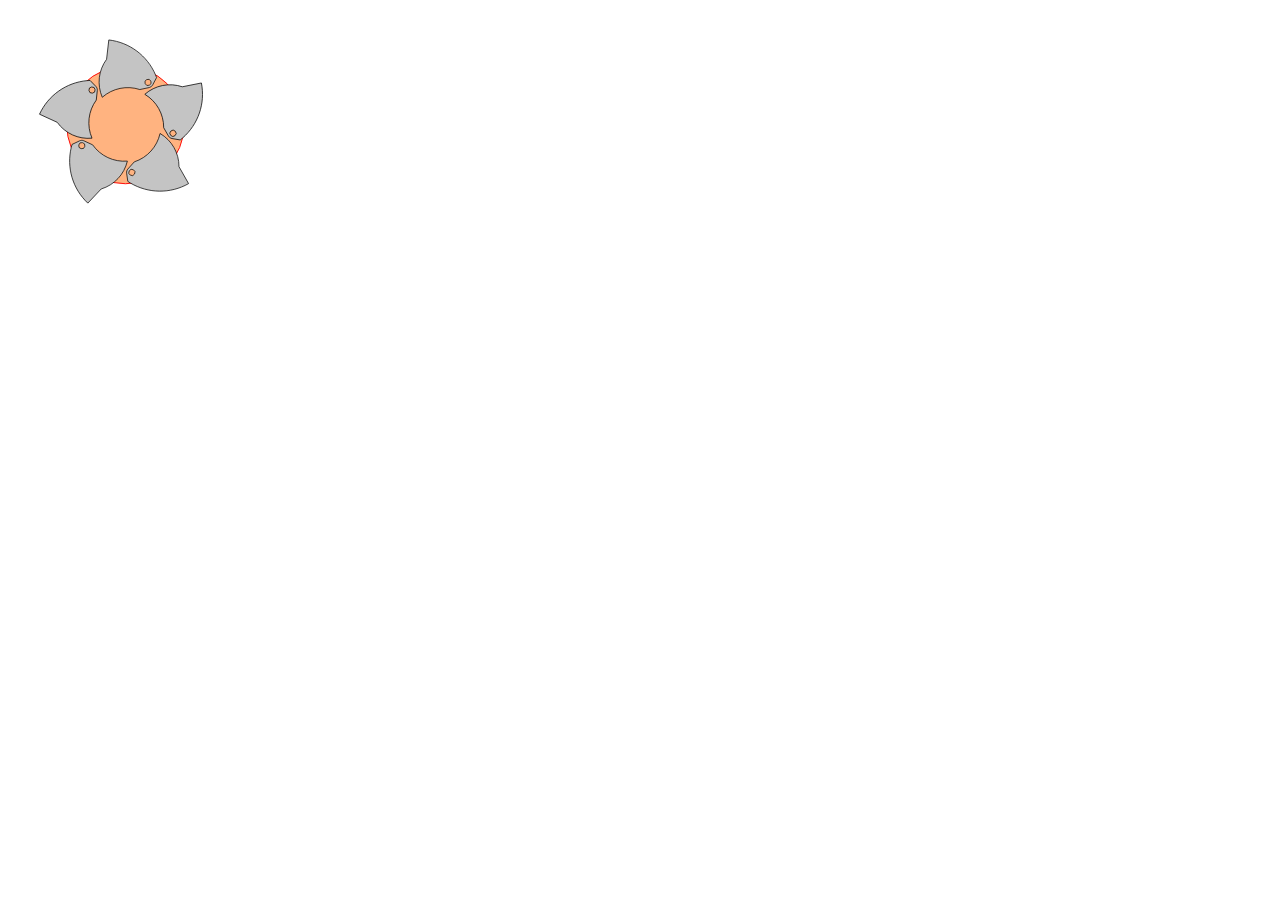
<file: images/test.html>
<!DOCTYPE html>
<html lang="en">

<head>
    <meta charset="UTF-8">
    <meta http-equiv="X-UA-Compatible" content="IE=edge">
    <meta name="viewport" content="width=device-width, initial-scale=1.0">
    <title>Document</title>
</head>

<body>
    <svg onclick="toggle(this)" version="1.1" width="61.493465mm" height="61.333328mm" viewBox="-30 -30 120 120" id="svg35">
        <circle style="display:inline;fill:#ffb380;stroke:#ff0000;stroke-width:0.483308;stroke-linejoin:round"
            id="path1730" cx="30.645245" cy="30.605453" r="30.371607" inkscape:label="outline" />
        <g id="iris_1" transform="translate(31.322031,31.81288)" inkscape:label="iris">
            <path id="leaf"
                style="fill:#c4c4c4;fill-opacity:1;stroke:#000000;stroke-width:0.349999;transform-origin: 10px -23px;transition: 1s ease-in-out;"
                class="open" inkscape:label="leaf" inkscape:transform-center-x="13.60993"
                inkscape:transform-center-y="7.254251"
                d="m 10.408613,-29.452272 c -9.95596342,-3.99174 -21.339476,-2.37458 -29.799849,4.343998 l 6.262328,7.897626 c 1.059813,6.999532 5.750501,12.8853628 12.33212533,15.480858 0.44978464,-7.073052 4.58934877,-13.380182 10.91581167,-16.583044 l 2.763009,-4.241488 c 0.38093,-0.664614 0.472382,-1.43471 0.246923,-2.169909 l -1.262726,-4.098473 c -0.482215,-0.22351 -0.967988,-0.433253 -1.457626,-0.629569 z m 0.677659,4.035201 a 1.6,1.6 0 0 1 0.911279,2.070612 1.6,1.6 0 0 1 -2.0708018,0.91176 1.6,1.6 0 0 1 -0.9115713,-2.071282 1.6,1.6 0 0 1 2.0710941,-0.91109 z" />
            <use x="0" y="0" xlink:href="#leaf" inkscape:transform-center-x="9.6381584"
                inkscape:transform-center-y="-13.019769" id="use6453" width="100%" height="100%"
                transform="rotate(72.17667,-0.60550046,-1.2567798)" />
            <use x="0" y="0" xlink:href="#use6453" inkscape:transform-center-x="-10.492589"
                inkscape:transform-center-y="-10.311694" id="use6455" width="100%" height="100%"
                transform="rotate(71.687991,-0.73731854,-1.53746)" />
            <use x="0" y="0" xlink:href="#use6455" inkscape:transform-center-x="-10.628964"
                inkscape:transform-center-y="3.8506774" id="use6457" width="100%" height="100%"
                transform="rotate(72.877391,-0.91420838,-1.1673159)" />
            <use x="0" y="0" xlink:href="#use6457" inkscape:transform-center-x="-2.5454679"
                inkscape:transform-center-y="12.532859" id="use6459" width="100%" height="100%"
                transform="rotate(71.289127,-0.55880707,-1.2486738)" />
        </g>
    </svg>

    <style>
        .open {
            transform: rotate(45deg);
        }
    </style>

    <script>
        function toggle(e) {
            console.log(e);
            var leaf = e.getElementById("leaf");
            if (leaf.classList.contains("open")) {
                leaf.classList.remove("open");
            } else {
                leaf.classList.add("open");
            }
        }
    </script>


</body>




</html>
</file>
